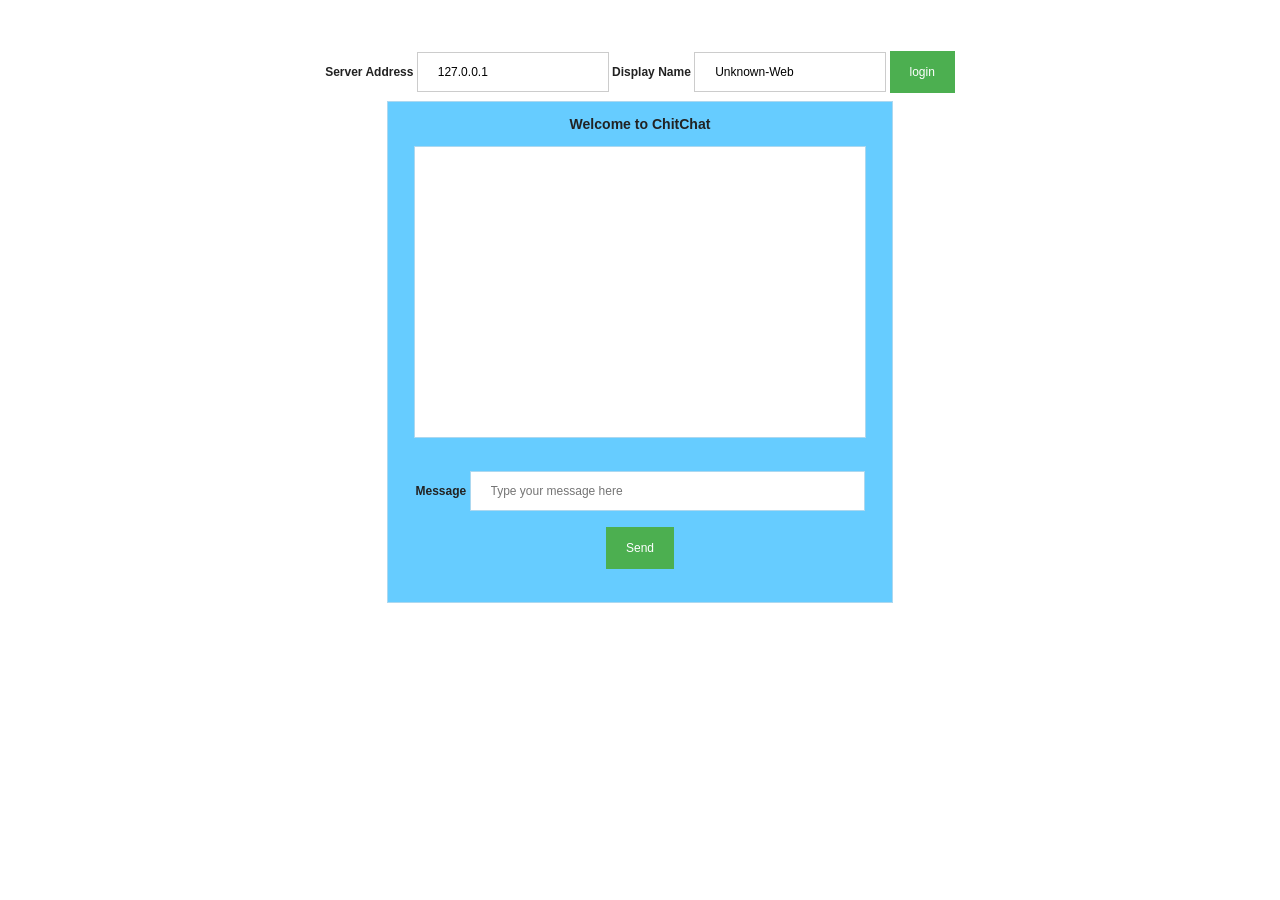
<file: Javascript/index.html>
<!DOCTYPE html>
<html>
   <head>
      <title>WebSocket PHP Open Group Chat App</title>
      <link type="text/css" rel="stylesheet" href="style.css" />
      <script src="websocket_client.js"></script>
   </head>
   <body onload="javascript:WebSocketSupport()">
      <div id="ws_support"></div>
      <div id="list-chat">
      </div>
      <div id="id01" class="modal">
         <div class="container">
            <label for="uname"><b>Server Address</b></label>
            <input type="text" placeholder="Enter Server URL" id="server" value="127.0.0.1" required>
            <label for="psw"><b>Display Name</b></label>
            <input type="text" placeholder="Enter Username" value="Unknown-Web" id="username" required>
            <input name="loginmsg" type="submit"  id="login" value="login" onclick="doLogin(document.getElementById('server').value,document.getElementById('username').value)" />
         </div>
      </div>
      <div id="wrapper">
         <div id="menu">
            <h3 class="welcome">Welcome to ChitChat</h3>
         </div>
         <div id="chatbox"></div>
         <div id ="controls">
            <label for="name"><b>Message</b></label>
            <input name="msg" type="text" id="msg" size="63" placeholder="Type your message here" />
            <input name="sendmsg" type="submit"  id="sendmsg" value="Send" onclick="doSend(document.getElementById('msg').value)" />
         </div>
      </div>
   </body>
</html>
</file>
<file: Javascript/style.css>
body {
    font:12px arial;
    color: #222;
    text-align:center;
    padding:35px; }

#controls, p, span {
    margin:0;
    padding:0; }

input { font:12px arial; }

a {
    color:#0000FF;
    text-decoration:none; }

a:hover { text-decoration:underline; }

#wrapper, #loginform {
    margin:0 auto;
    padding-bottom:25px;
    background:#66CCFF;
    width:504px;
    border:1px solid #ACD8F0; }

#chatbox {
    text-align:left;
    margin:0 auto;
    margin-bottom:25px;
    padding:10px;
    background:#fff;
    height:270px;
    width:430px;
    border:1px solid #ACD8F0;
    overflow:auto; }

#chatname {
    width:395px;
    border:1px solid #ACD8F0;
    margin-left: 25px;
    float:left;}

#msg {
    width:395px;
    border:1px solid #ACD8F0; }

#submit { width: 60px; }

ul {
    list-style-type: none;
    padding: 0;
    border: 1px solid #ddd;
    float: right;
}
ul lh{
	font-weight: bold;
	padding: 2px 2px;
    border-bottom: 3px solid #ddd;
}
ul li {
    padding: 8px 8px;
    border-bottom: 1px solid #ddd;
}

ul li:last-child {
    border-bottom: none
}
/* Full-width input fields */
input[type=text], input[type=password] {
    //width: 100%;
    padding: 12px 20px;
    margin: 8px 0;
    display: inline-block;
    border: 1px solid #ccc;
    box-sizing: border-box;
}

/* Set a style for all buttons */
input[type=submit] {
    background-color: #4CAF50;
    color: white;
    padding: 14px 20px;
    margin: 8px 0;
    border: none;
    cursor: pointer;
    //width: 70%;
}
</file>
